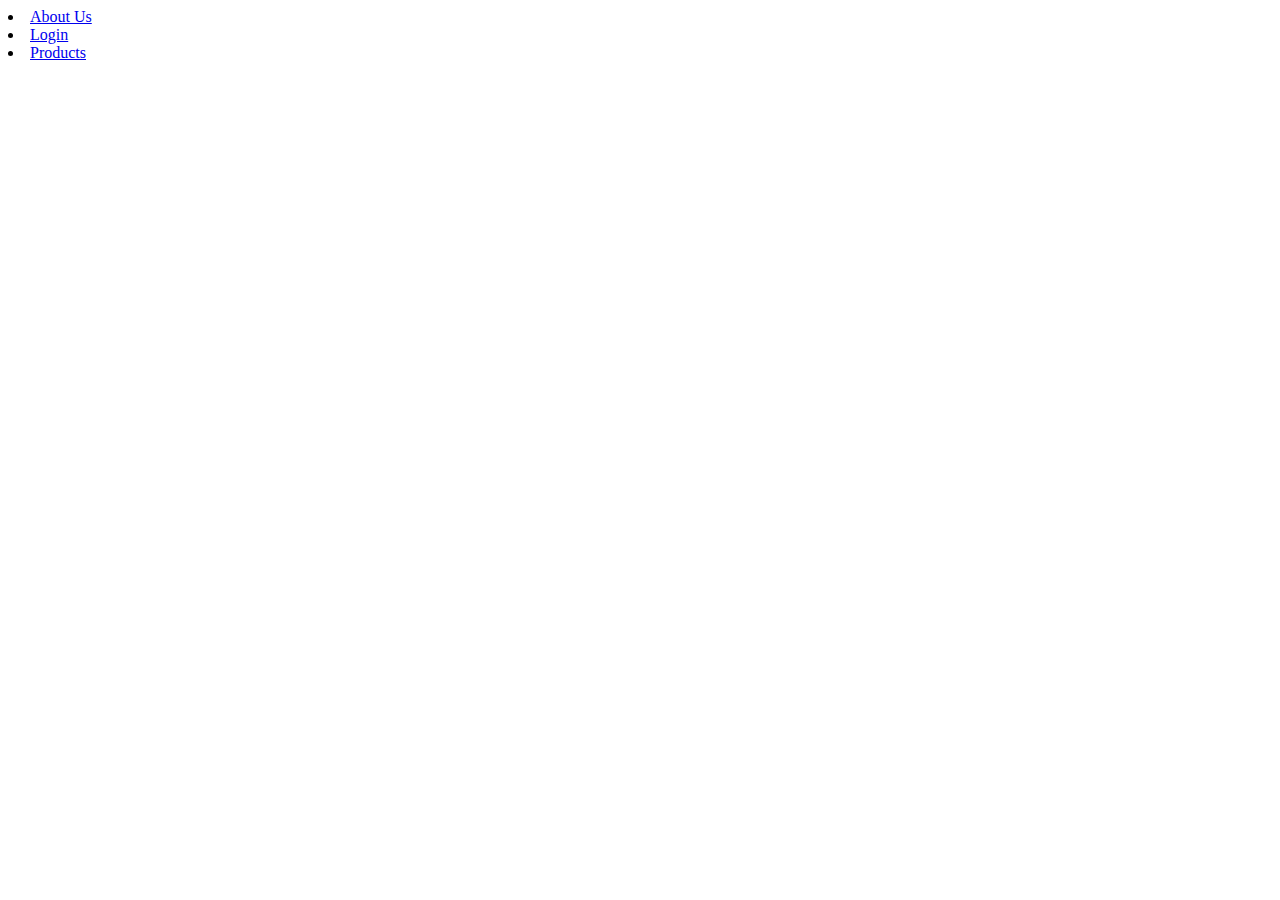
<file: mysite.html>
<html>
<body>
	<li> <a href="file:///home/matt/Development/Code/site-quality-crawler/aboutus.html">About Us</a> </li>
	<li> <a href="file:///home/matt/Development/Code/site-quality-crawler/login.html">Login</a> </li>
	<li> <a href="file:///home/matt/Development/Code/site-quality-crawler/products.html">Products</a> </li>
</body>
</html>
</file>
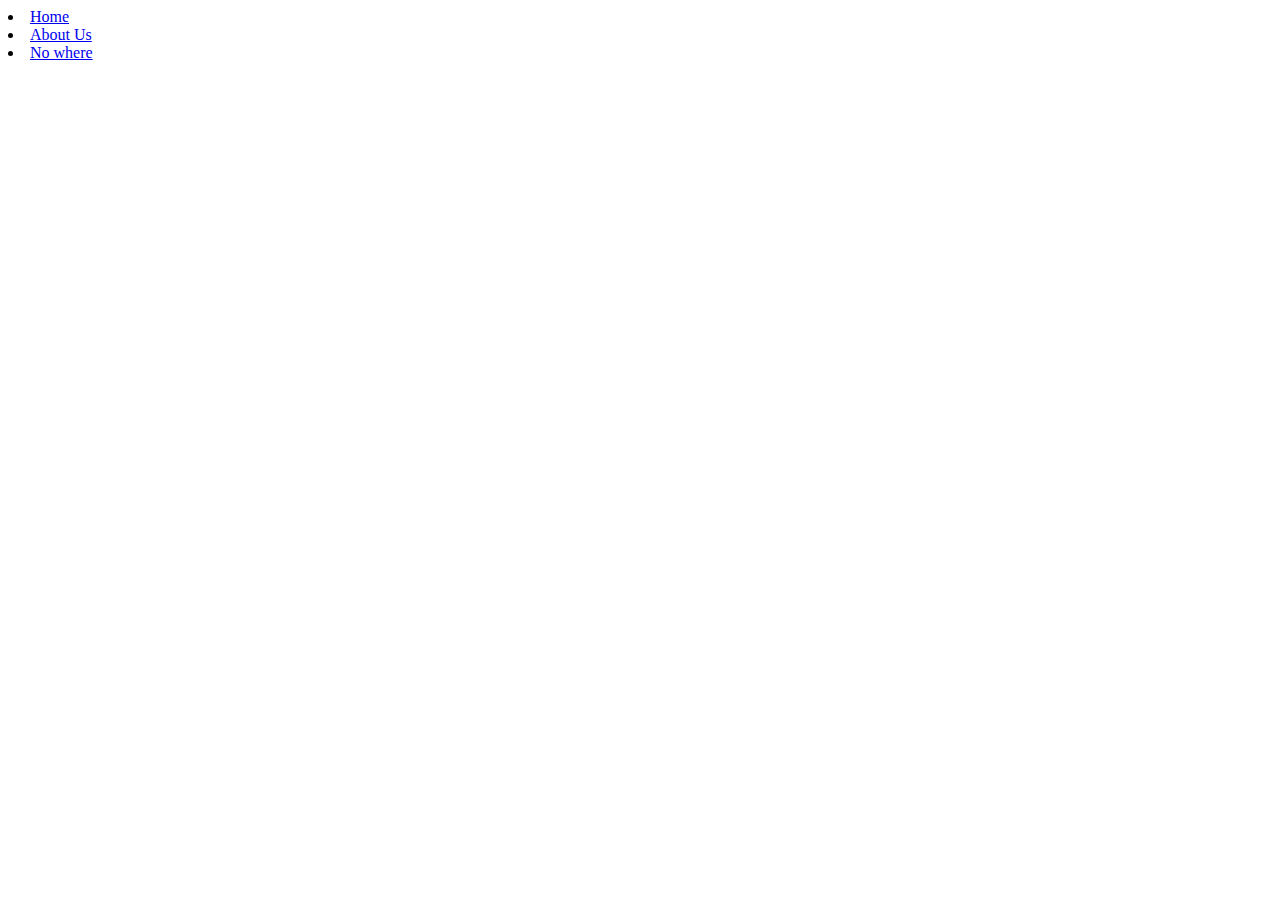
<file: tests/example-sites/login.html>
<html>
<body>
	<li> <a href="http://www.localtestsite.com/mysite.html">Home</a> </li>
	<li> <a href="http://www.localtestsite.com/aboutus.html">About Us</a> </li>
	<li> <a href="http://www.someoffsiteurl.com/">No where</a> </li>
</body>
</html>
</file>
